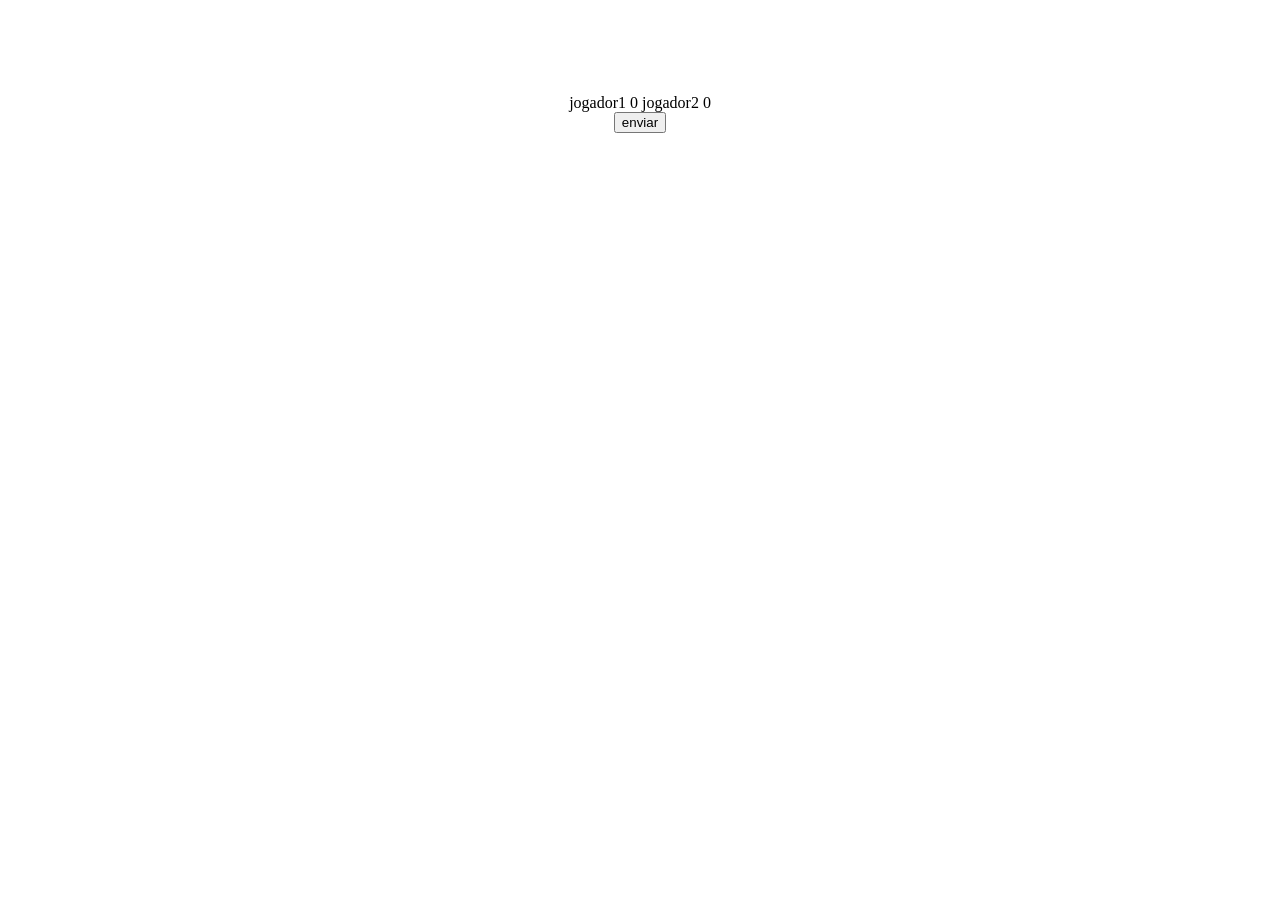
<file: game_page.html>
<html>
    <body>

        <h4 id="Login_jogador_1"></h4> <span id="Player1_score"></span>
        <br>
        <h4 id="Login_jogador_2"></h4> <span id="Player2_score"></span>

        <div class="container">
            <center>
                 <h2 style="color: white;">Quiz de Matemática!</h2>

<label id="jogador1">jogador1</label>

<label id="pontos_jogador1"> 0</label>

<label id="jogador2">jogador2</label>

<label id="pontos_jogador2">0 </label>
<div id="output">

    <button id="btn_enviar" onclick="send()" >enviar</button>

    </body>
</html>
</file>
